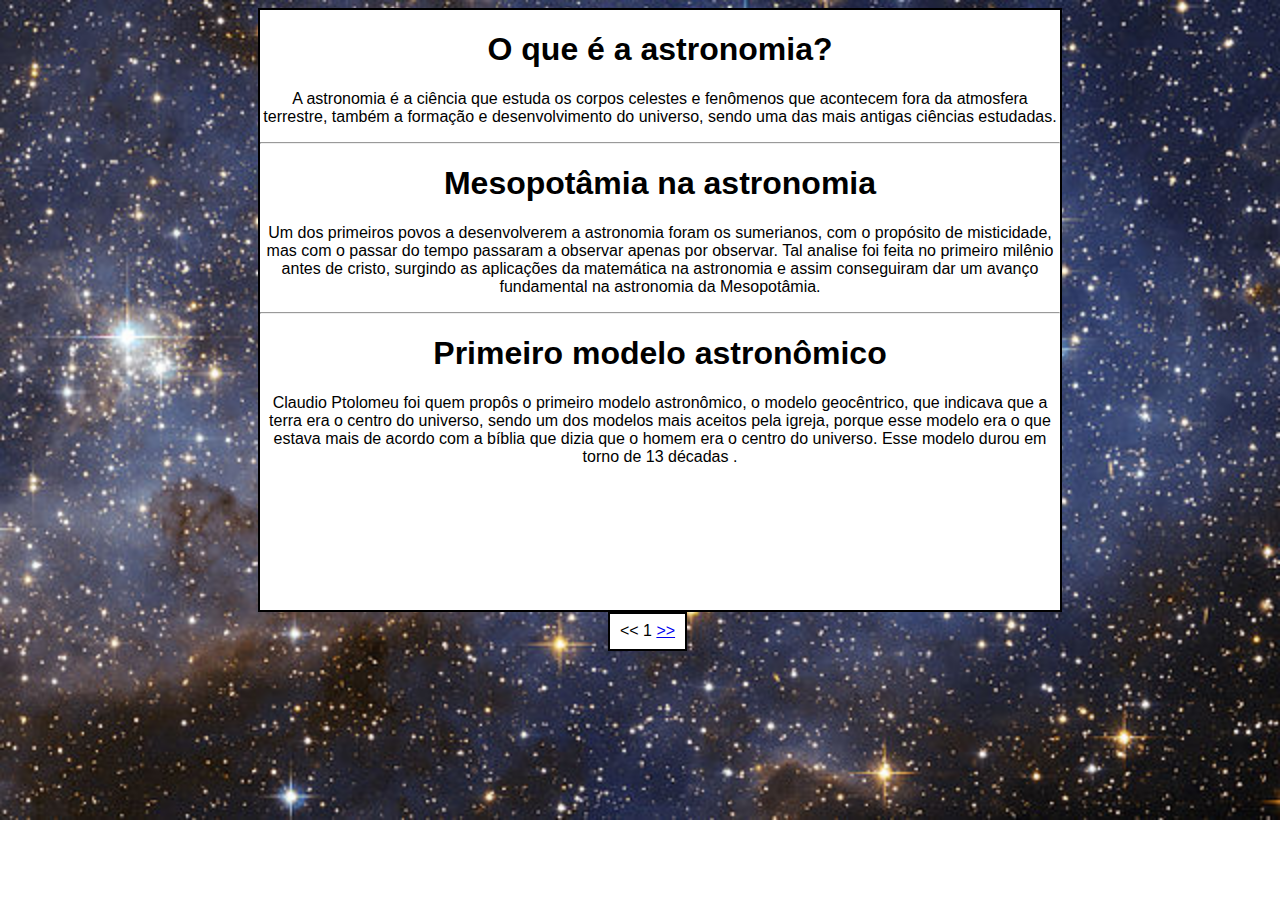
<file: pages/index.html>
<!DOCTYPE html>
<html>
<head>
    <title>Trabalho de física</title>

    <meta charset="utf-8">
</head>
<body>
    <div class="content" id="container">
        <div class="content" id="title_a">
            <h1>
                O que é a astronomia?
            </h1>
        </div>

        <div class="content" id="text_a">
            <p>
                A astronomia é a ciência que estuda os corpos celestes e fenômenos que acontecem fora da atmosfera terrestre, também a formação e desenvolvimento do universo, sendo uma das mais antigas ciências estudadas.
            </p>
        </div>

        <hr>

        <div class="content" id="title_b">
            <h1>
                Mesopotâmia na astronomia
            </h1>
        </div>

        <div class="content" id="text_b">
            <p>
                Um dos primeiros povos a desenvolverem a astronomia foram os sumerianos, com o propósito de misticidade, mas com o passar do tempo passaram a observar apenas por observar. Tal analise foi feita no primeiro milênio antes de cristo, surgindo as aplicações da matemática na astronomia e assim conseguiram dar um avanço fundamental na astronomia da Mesopotâmia.
            </p>
        </div>

        <hr>

        <div class="content" id="title_c">
            <h1>
                Primeiro modelo astronômico
            </h1>
        </div>

        <div class="content" id="text_c">
            <p>
                Claudio Ptolomeu foi quem propôs o primeiro modelo astronômico, o modelo geocêntrico, que indicava que a terra era o centro do universo, sendo um dos modelos mais aceitos pela igreja, porque esse modelo era o que estava mais de acordo com a bíblia que dizia que o homem era o centro do universo. Esse modelo durou em torno de 13 décadas .
            </p>
        </div>
    </div>

    <div class="navegator">
        <p>
            <p>
                << 1 <a href="instruments.html">>>
            </p>
        </p>
    </div>
</body>
</html>

<link rel="stylesheet" href="../styles/content.css">
<link rel="stylesheet" href="../styles/background1.css">
</file>
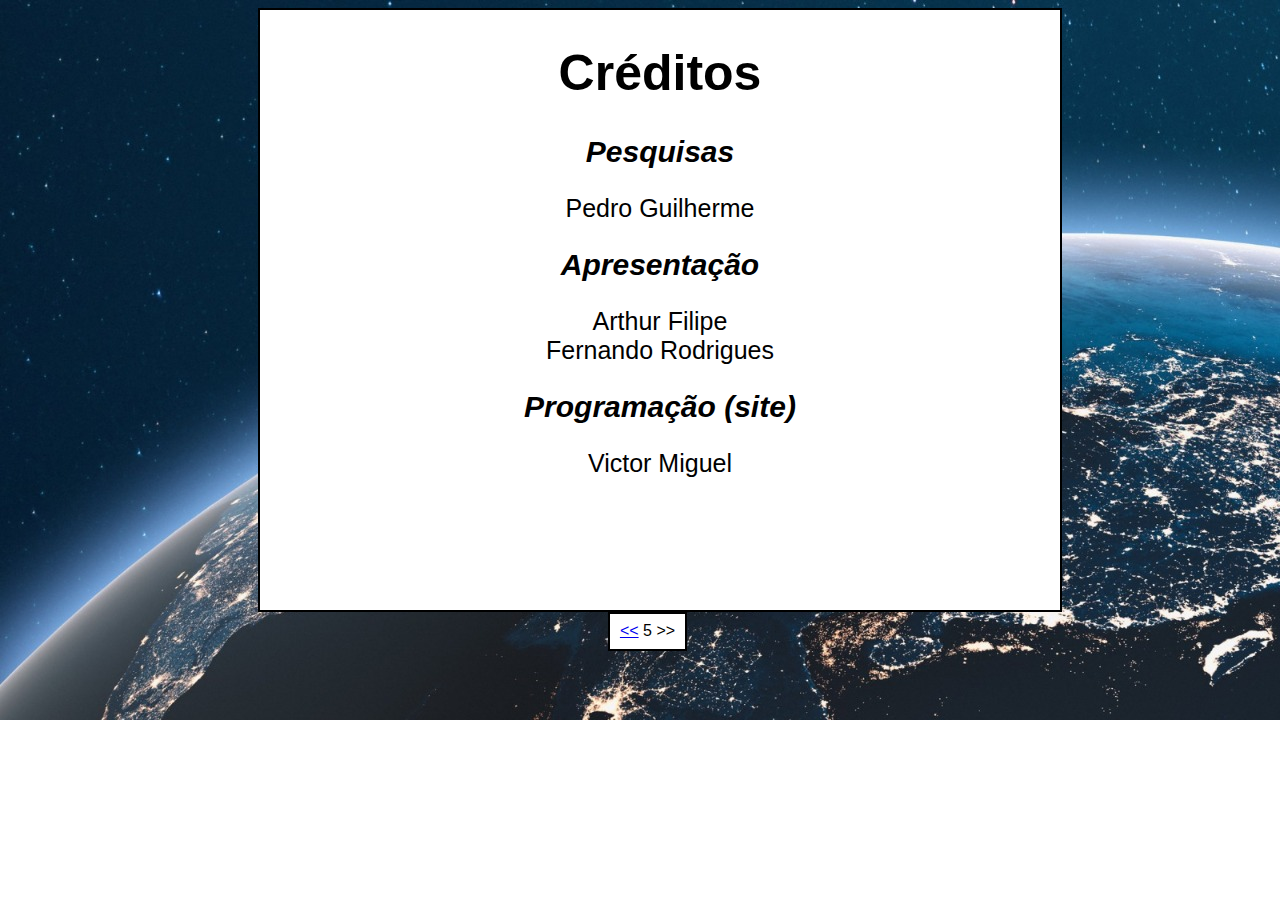
<file: pages/credits.html>
<!DOCTYPE html>
<html>
<head>
    <title>Trabalho de física</title>

    <meta charset="utf-8">
</head>
<body>
    <div class="content" id="container">
        <div class="content" id="title_a">
            <h1>
                Créditos
            </h1>
        </div>
    
        <div class="content" id="text_a">
            <div>
                <i>
                    <h2>
                        Pesquisas
                    </h2>
                </i>

                <p class="student">
                    Pedro Guilherme
                </p>

                <i>
                    <h2>
                        Apresentação
                    </h2>
                </i>

                <p class="student">
                    Arthur Filipe<br>
                    Fernando Rodrigues
                </p>

                <i>
                    <h2>
                        Programação (site)
                    </h2>
                </i>

                <p class="student">
                    Victor Miguel
                </p>
            </div>
        </div>
    </div>

    <div class="navegator">
        <p>
            <p>
                <a href="modern.html"><<</a> 5 >>
            </p>
        </p>
    </div>
</body>
</html>

<link rel="stylesheet" href="../styles/credits.css">
<link rel="stylesheet" href="../styles/content.css">
<link rel="stylesheet" href="../styles/background5.css">
</file>
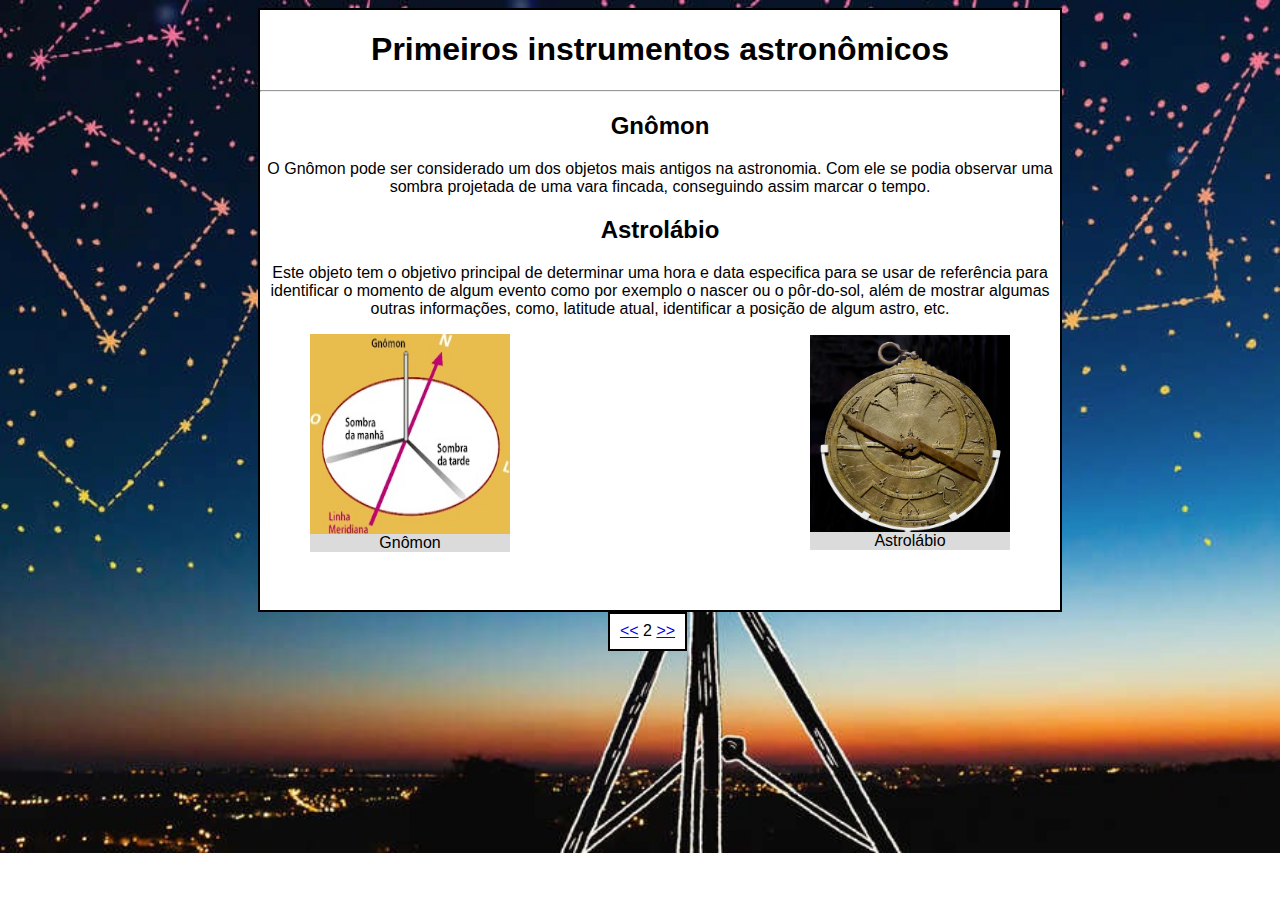
<file: pages/instruments.html>
<!DOCTYPE html>
<html>
<head>
    <title>Trabalho de física</title>

    <meta charset="utf-8">
</head>
<body>
    <div class="content" id="container">
        <div id="content" class="master_title">
            <h1>
                Primeiros instrumentos astronômicos
            </h1>
        </div>

        <hr>

        <div class="content" id="title_a">
            <h2>
                Gnômon
            </h2>
        </div>

        <div class="content" id="text_a">
            <p>
                O Gnômon pode ser considerado um dos objetos mais antigos na astronomia. Com ele se podia observar uma sombra projetada de uma vara fincada, conseguindo assim marcar o tempo.
            </p>
        </div>

        <div class="content" id="title_b">
            <h2>
                Astrolábio
            </h2>
        </div>

        <div class="content" id="text_b">
            <p>
                Este objeto tem o objetivo principal de determinar uma hora e data especifica para se usar de referência para identificar o momento de algum evento como por exemplo o nascer ou o pôr-do-sol, além de mostrar algumas outras informações, como, latitude atual, identificar a posição de algum astro, etc.
            </p>
        </div>

        <div class="content" id="images">
            <img id="gno" src="../images/instruments/Gnomon.jfif" alt="Foto do instrumento 'Gnômon'" width="200" height="200">

            <img id="ast" src="../images/instruments/Astrolabio.jfif" alt="Foto do instrumento 'Astrolábio'" width="200" height="200">
        </div>

        <div class="content" id="figcaptions">
            <figcaption id="firstFig">Gnômon</figcaption>
            <figcaption id="secondFig">Astrolábio</figcaption>
        </div>
    </div>

    <div class="navegator">
        <p>
            <p>
                <a href="index.html"><<</a> 2 <a href="instruments1.html">>>
            </p>
        </p>
    </div>
</body>
</html>

<link rel="stylesheet" href="../styles/content.css">
<link rel="stylesheet" href="../styles/background2.css">
</file>
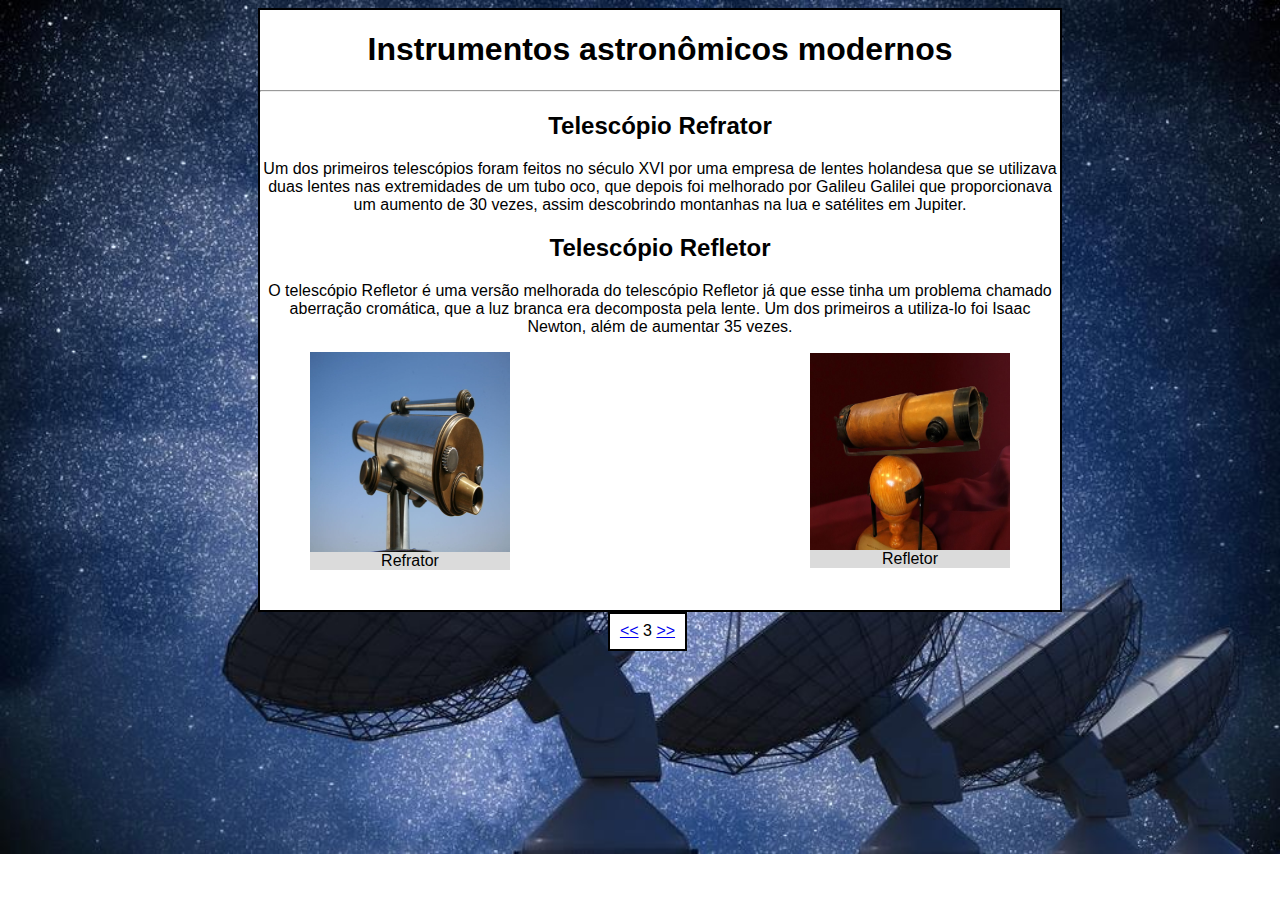
<file: pages/instruments1.html>
<!DOCTYPE html>
<html>
<head>
    <title>Trabalho de física</title>

    <meta charset="utf-8">
</head>
<body>
    <div class="content" id="container">
        <div id="content" class="master_title">
            <h1>
                Instrumentos astronômicos modernos
            </h1>
        </div>

        <hr>

        <div class="content" id="title_a">
            <h2>
                Telescópio Refrator
            </h2>
        </div>

        <div class="content" id="text_a">
            <p>
                Um dos primeiros telescópios foram feitos no século XVI por uma empresa de lentes holandesa que se utilizava duas lentes nas extremidades de um tubo oco, que depois foi melhorado por Galileu Galilei que proporcionava um aumento de 30 vezes, assim descobrindo montanhas na lua e satélites em Jupiter.
            </p>
        </div>

        <div class="content" id="title_b">
            <h2>
                Telescópio Refletor
            </h2>
        </div>

        <div class="content" id="text_b">
            <p>
                O telescópio Refletor é uma versão melhorada do telescópio Refletor já que esse tinha um problema chamado aberração cromática, que a luz branca era decomposta pela lente. Um dos primeiros a utiliza-lo foi Isaac Newton, além de aumentar 35 vezes.
            </p>
        </div>

        <div class="content" id="images">
            <img id="gno" src="../images/instruments/Refrator.jfif" alt="Foto do instrumento 'Refrator'" width="200" height="200">

            <img id="ast" src="../images/instruments/Refletor.jfif" alt="Foto do instrumento 'Astrolábio'" width="200" height="200">
        </div>

        <div class="content" id="figcaptions">
            <figcaption id="firstFig">Refrator</figcaption>
            <figcaption id="secondFig">Refletor</figcaption>
        </div>
    </div>

    <div class="navegator">
        <p>
            <p>
                <a href="instruments.html"><<</a> 3 <a href="modern.html">>>
            </p>
        </p>
    </div>
</body>
</html>

<link rel="stylesheet" href="../styles/content.css">
<link rel="stylesheet" href="../styles/background3.css">
</file>
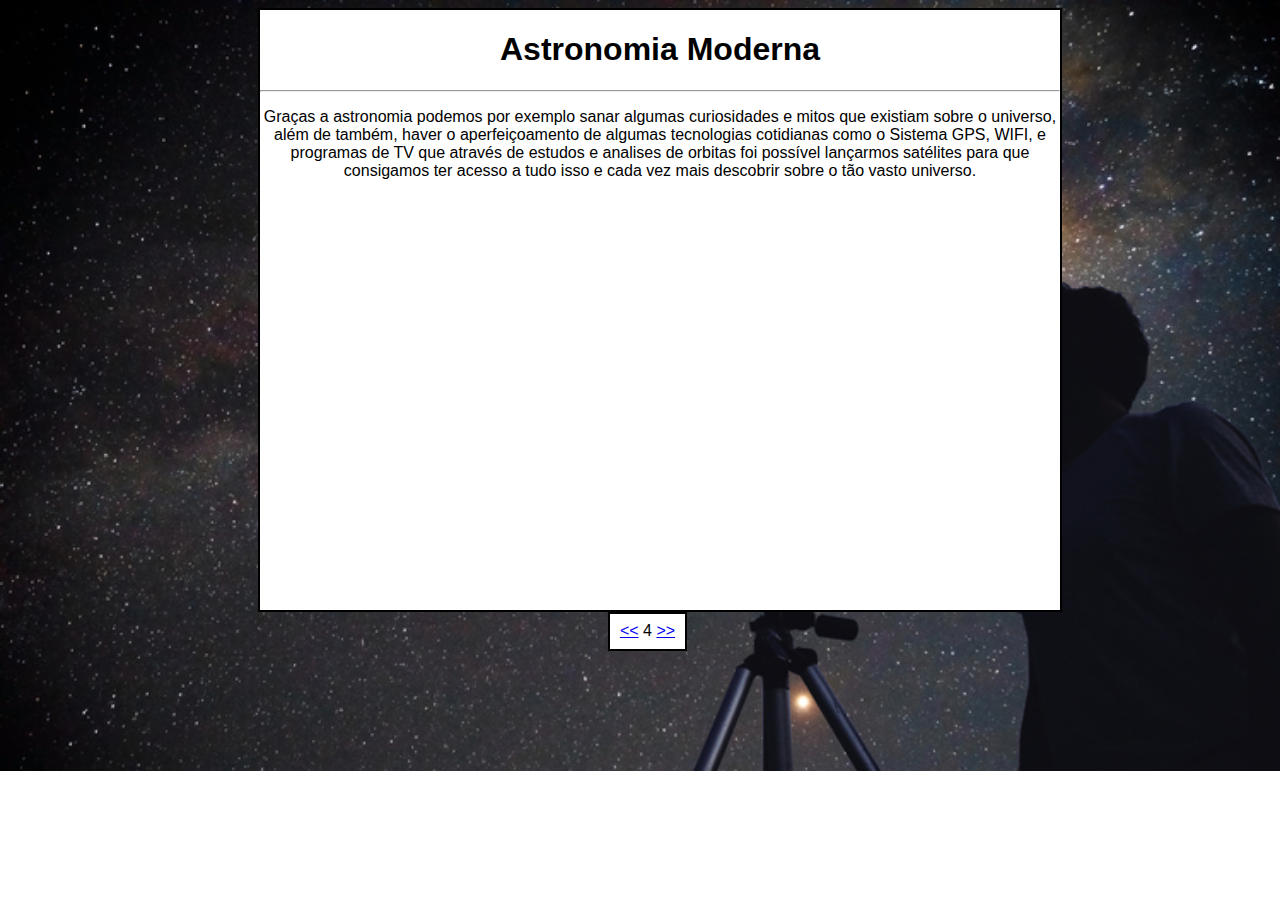
<file: pages/modern.html>
<!DOCTYPE html>
<html>
<head>
    <title>Trabalho de física</title>

    <meta charset="utf-8">
</head>
<body>
    <div class="content" id="container">
        <div class="content" id="title_a">
            <h1>
                Astronomia Moderna
            </h1>
        </div>
    
        <hr>

        <div class="content" id="text_a">
            <p>
                Graças a astronomia podemos por exemplo sanar algumas curiosidades e mitos que existiam sobre o universo, além de também, haver o aperfeiçoamento de algumas tecnologias cotidianas como o Sistema GPS, WIFI, e programas de TV que através de estudos e analises de orbitas foi possível lançarmos satélites para que consigamos ter acesso a tudo isso e cada vez mais descobrir sobre o tão vasto universo.
            </p>
        </div>
    </div>

    <div class="navegator">
        <p>
            <p>
                <a href="instruments1.html"><<</a> 4 <a href="credits.html">>></a>
            </p>
        </p>
    </div>
</body>
</html>

<link rel="stylesheet" href="../styles/content.css">
<link rel="stylesheet" href="../styles/background4.css">
</file>
<file: styles/content.css>
.content {
    text-align: center;
}
.navegator {
    background-color: #FFFFFF;

    font-size: 16px;

    text-align: center;

    line-height: 1px;
    
    border: 2px solid;
    border-color: #000000;
    width: 75px;
    height: 35px;

    position: relative;
    left: 600px;
}
#container {
    background-color: #FFFFFF;

    border: 2px solid;
    border-color: #000000;
    width: 800px;
    height: 600px;

    position: relative;
    left: 250px;
}
#images {
    width: 200px;
    height: 200px;
}
#ast {
    position: relative;
    bottom: 203px;
    left: 550px;
}
#gno {
    position: relative;
    left: 50px;
}
#firstFig {
    background-color: #dbdbdb;
    
    position: relative;
    left: 50px;

    width: 200px;
}
#secondFig {
    background-color: #dbdbdb;

    position:relative;
    left: 550px;
    bottom: 20px;

    width: 200px;
}
body {
    font-family:'Lucida Sans', 'Lucida Sans Regular', 'Lucida Grande', 'Lucida Sans Unicode', Geneva, Verdana, sans-serif;
}
</file>
<file: styles/background1.css>
body {
    background-image: url("../images/background/bgp1.jfif");
    background-repeat: no-repeat;
    background-size: cover;
}
</file>
<file: styles/credits.css>
.student {
    font-size: 25px;
}
h1 {
    font-size: 50px;
}
h2 {
    font-size: 30px;
}
</file>
<file: styles/background5.css>
body {
    background-image: url("../images/background/bgp5.jfif");
    background-repeat: no-repeat;
    background-size: cover;
}
</file>
<file: styles/background2.css>
body {
    background-image: url("../images/background/bgp2.jfif");
    background-repeat: no-repeat;
    background-size: cover;
}
</file>
<file: styles/background3.css>
body {
    background-image: url("../images/background/bgp3.jfif");
    background-repeat: no-repeat;
    background-size: cover;
}
</file>
<file: styles/background4.css>
body {
    background-image: url("../images/background/bgp4.jfif");
    background-repeat: no-repeat;
    background-size: cover;
}
</file>
